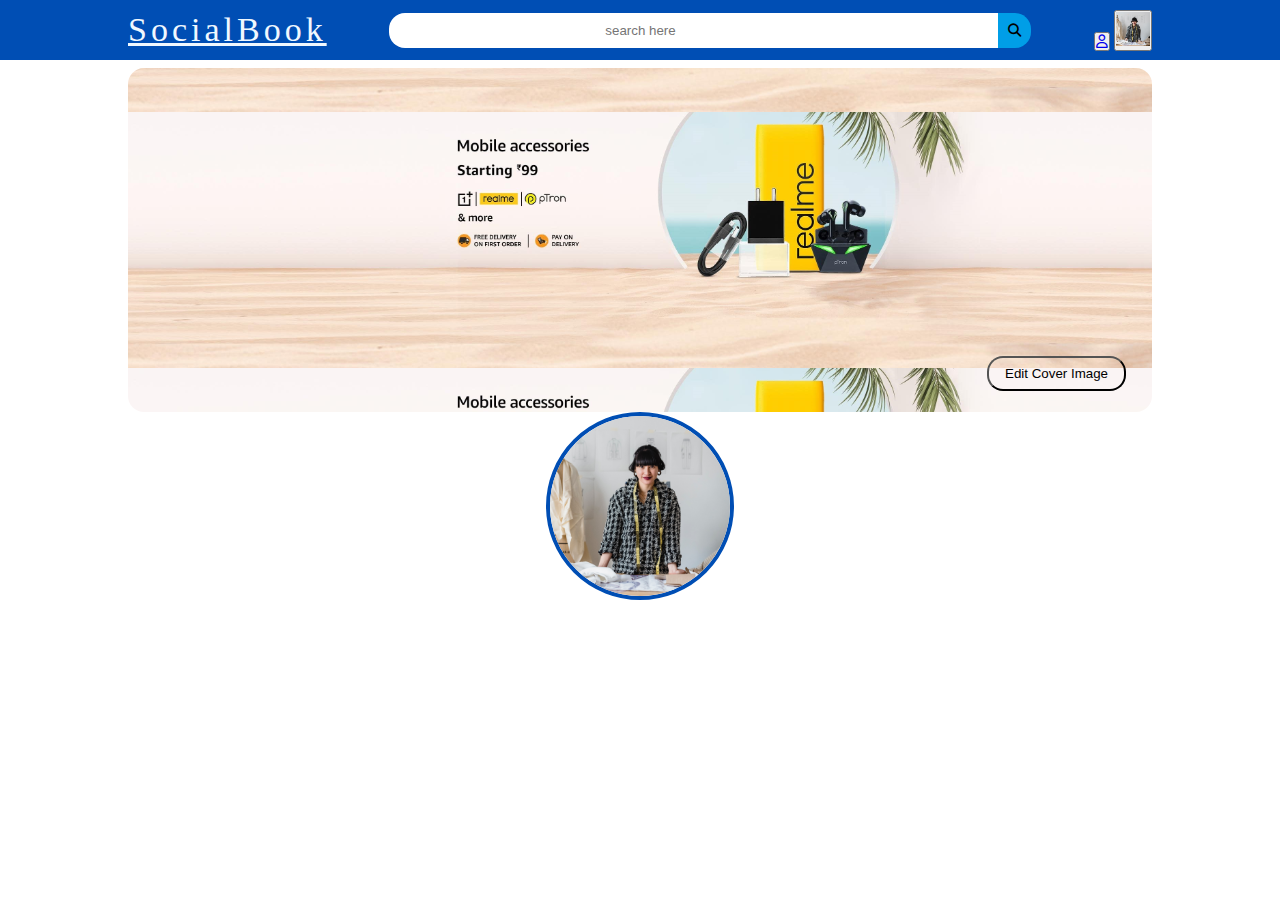
<file: profile.html>
<!DOCTYPE html>
<html lang="en">
<head>
    <meta charset="UTF-8">
    <meta name="viewport" content="width=device-width, initial-scale=1.0">
    <title>Profile</title>
    <!-- CSS-LINKS -->
    <link rel="stylesheet" href="./css/style.css">
    <link rel="stylesheet" href="./css/profile.css">
    <link rel="stylesheet" href="./css/responshive.css">

    <!-- CDN-LINKS -->
    <link rel="stylesheet" href="https://cdnjs.cloudflare.com/ajax/libs/font-awesome/6.5.2/css/all.min.css">
</head>
<body>
    <!-- HEADER-SECTION-START -->
    <header class="header-section">

        <nav class="navber-section">
            <div class="navber-1">
                <a href="./index.html" class="logo">SocialBook</a>
      
                <div class="search-box">
                    <input type="text" placeholder="search here"><button class="search-button"><i class="fa-solid fa-magnifying-glass" id="search-icon"></i></button>
                </div>
      
                <div class="user-and-profile">
                    <button class="user-button"><a href="./user.html" target="_blank"><i class="fa-regular fa-user" width="34px" id="user-icon"></i></a></button>
                    <button id="profile-button"><a href=""><img src="./public/images/profile-page/slider6.jpg" width="34px" id="profile-icon"></a></button>
                </div>
            </div>
        </nav>

    </header>
    <!-- HEADER-SECTION-END -->

    <!-- BODY-SECTION-START -->
    <section class="body-section">

        <div class="profile-section">

            <div class="profile-header">
                <a href=""><button class="cover-image-button">Edit Cover Image</button></a>
            </div>

            <div class="profile-body">
                <img src="./public/images/profile-page/slider6.jpg" width="188px" class="profile-image">
            </div>

        </div>

    </section>
    <!-- BODY-SECTION-END -->
</body>
</html>
</file>
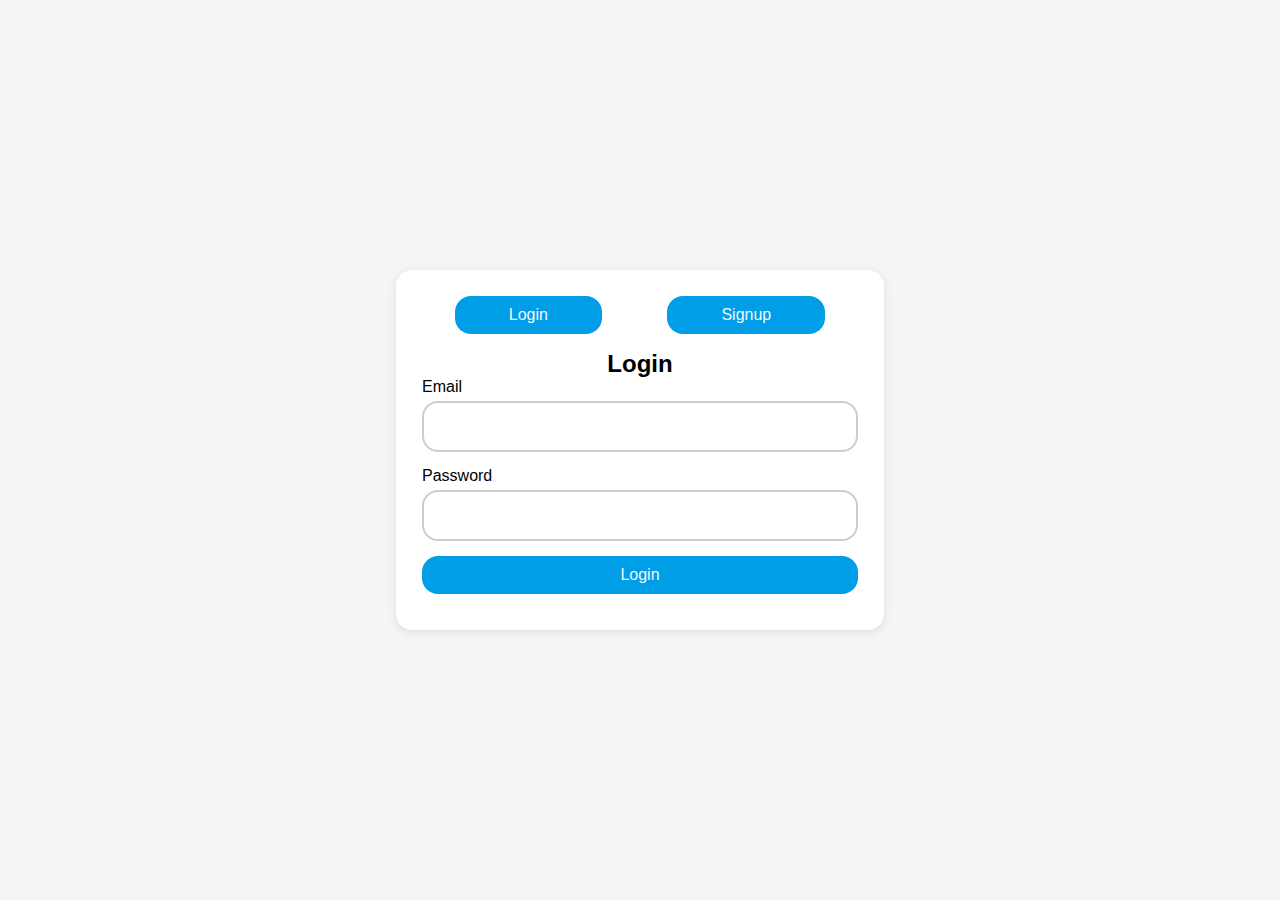
<file: user.html>
<!DOCTYPE html>
<html lang="en">
<head>
    <meta charset="UTF-8">
    <meta name="viewport" content="width=device-width, initial-scale=1.0">
    <title>User</title>

    <!-- CSS-LINKS -->
    <link rel="stylesheet" href="./css/user.css">
</head>
<body>
    <!-- FROM-SECTION-START -->
    <section class="from-section">
        <div class="form-container">
            <div class="form-toggle">
                <button id="login-toggle" onclick="showLogin()">Login</button>
                <button id="signup-toggle" onclick="showSignup()">Signup</button>
            </div>
            <form id="login-form" class="form">
                <h2>Login</h2>
                <div class="form-group">
                    <label for="login-email">Email</label>
                    <input type="email" id="login-email" required>
                </div>
                <div class="form-group">
                    <label for="login-password">Password</label>
                    <input type="password" id="login-password" required>
                </div>
                <button type="submit">Login</button>
                <div id="login-error" class="error"></div>
            </form>
            <form id="signup-form" class="form" style="display: none;">
                <h2>Signup</h2>
                <div class="form-group">
                    <label for="signup-name">Name</label>
                    <input type="text" id="signup-name" required>
                </div>
                <div class="form-group">
                    <label for="signup-email">Email</label>
                    <input type="email" id="signup-email" required>
                </div>
                <div class="form-group">
                    <label for="signup-password">Password</label>
                    <input type="password" id="signup-password" required>
                </div>
                <div class="form-group">
                    <label for="signup-confirm-password">Confirm Password</label>
                    <input type="password" id="signup-confirm-password" required>
                </div>
                <button type="submit">Signup</button>
                <div id="signup-error" class="error"></div>
            </form>
        </div>
    </section>
    <!-- FROM-SECTION-END -->

    <!-- JS-LINKS -->
    <script src="./js/user.js"></script>
</body>
</html>
</file>
<file: css/style.css>
/* ======== HEADER-SECTION-START ======== */

:root{
  --header-background-color: rgb(0,78,180);
  --fonts-border-icons-color: rgb(240,248,255);
  --body-color: rgb(245,245,245);
  --button-color: rgb(0, 158, 231);
  --hover-color: rgb(56,163,255);
  --border-color: rgb(0,78,180);
}

*{
  margin: 0px;
  padding: 0px;
  box-sizing: border-box;
}

.header-section{
  background-color: var(--header-background-color);
  position: fixed;
  top: 0;
  width: 100%;
}

/* ==== NAVBER-SECTION-START ==== */

.navber-section .navber-1{
  display: flex;
  justify-content: space-between;
  align-items: center;
  height: 60px;
  max-width: 80vw;
  margin: auto;
}

.navber-section .navber-1 .logo{
  font-size: 34px;
  color: aliceblue;
  letter-spacing: 4px;
}

.navber-section .navber-1 .search-box{
  display: flex;
}

.navber-section .navber-1 .search-box input{
  padding: 10px 216px 10px 216px;
  border-top-left-radius: 16px;
  border-bottom-left-radius: 16px;
  border: none;
}

.navber-section .navber-1 .search-box .search-button{
  padding: 10px 10px 10px 10px;
  border-top-right-radius: 16px;
  border-bottom-right-radius: 16px;
  border: none;
  background-color: var(--button-color);
}
</file>
<file: css/profile.css>
:root{
    --header-background-color: rgb(0,78,180);
    --fonts-border-icons-color: rgb(240,248,255);
    --body-color: rgb(245,245,245);
    --button-color: rgb(0, 158, 231);
    --hover-color: rgb(56,163,255);
    --border-color: rgb(0,78,180);
}

*{
    margin: 0;
    padding: 0;
    box-sizing: border-box;
}

.body-section{
  max-width: 80vw;
  margin: 68px auto;
}

.body-section .profile-section .profile-header{
  background-image: url(/public/images/profile-page/slider1.jpg);
  background-size: 100%;
  background-position: center;
  height: 344px;
  border-radius: 16px;
}

.body-section .profile-section .profile-header a{
  text-decoration: none;
}

.body-section .profile-section .profile-header .cover-image-button{
  float: right;
  margin: 288px 26px 0 0;
  padding: 8px 16px 8px 16px;
  border-radius: 16px;
  background: transparent;
  cursor: pointer;
}

.body-section .profile-section .profile-header .cover-image-button:hover{
  background-color: var(--hover-color);
  transition: all 0.8s;
}

.body-section .profile-section .profile-body{
  background-color: white;
  height: 288px;
  border-radius: 16px;
}

.body-section .profile-section .profile-body .profile-image{
  display: block;
  margin: auto;
  border-radius: 50%;
  border: 4px solid var(--border-color);
}
</file>
<file: css/responshive.css>
/* ======== HEADER-SECTION-START ======== */

@media screen and (max-width: 1634px){
    .navber-section nav{
        max-width: 95vw;
    }
}

@media screen and (max-width: 1254px){
    .navber-section nav .meddle .search-box input{
        padding: 8px 88px 8px 88px;
    }
}

@media screen and (max-width: 954px){
    .navber-section nav .meddle .search-box input{
        padding: 8px 34px 8px 34px;
    }

    .navber-section nav .right-side{
        gap: 34px;
    }
}

@media screen and (max-width: 754px){
    .navber-section nav .left-side .logo h1{
        font-size: 26px;
    }
    .navber-section nav .meddle .search-box input{
        display: none;
    }

    .navber-section nav .meddle .search-box .search-button{
        border-top-left-radius: 16px;
        border-bottom-left-radius: 16px;
        margin: 0 0 0 254px;
    }

    .navber-section nav .right-side{
        gap: 16px;
    }
}

@media screen and (max-width: 716px){
    .navber-section nav .meddle .search-box .search-button{
        margin: 0 0 0 248px;
    }
}

@media screen and (max-width: 696px){
    .navber-section nav .meddle .search-box .search-button{
        margin: 0 0 0 226px;
    }
}

@media screen and (max-width: 680px){
    .navber-section nav .meddle .search-box .search-button{
        margin: 0 0 0 188px;
    }
}

@media screen and (max-width: 640px){
    .navber-section nav .meddle .search-box .search-button{
        margin: 0 0 0 154px;
    }
}
</file>
<file: css/user.css>
:root{
    --header-background-color: rgb(0,78,180);
    --fonts-border-icons-color: rgb(240,248,255);
    --body-color: rgb(245,245,245);
    --button-color: rgb(0, 158, 231);
    --hover-color: rgb(56,163,255);
    --border-color: rgb(0,78,180);
}

* {
    margin: 0;
    padding: 0;
    box-sizing: border-box;
}

body {
    font-family: Arial, sans-serif;
    display: flex;
    justify-content: center;
    align-items: center;
    height: 100vh;
    background-color: var(--body-color);
}

.form-container {
    background-color: white;
    padding: 26px;
    border-radius: 16px;
    box-shadow: 0 2px 10px rgba(0, 0, 0, 0.1);
    width: 488px;
    text-align: center;
}

.form-container .text{
    font-size: 26px;
    margin: 0 0 16px 0;
    letter-spacing: 2px;
    color: rgb(63, 216, 255);
}

.form-toggle {
    display: flex;
    justify-content: space-around;
    margin-bottom: 16px;
}

.form-toggle button {
    background-color: var(--button-color);
    color: aliceblue;
    padding: 10px 54px;
    border: none;
    border-radius: 16px;
    cursor: pointer;
    transition: background-color 0.4s ease;
}

.form-toggle button:hover {
    background-color: var(--hover-color);
}

.form-toggle #login-toggle{
    font-size: 16px;
}

.form-toggle #signup-toggle{
    font-size: 16px;
}

.form {
    display: none;
}

.form.active {
    display: block;
}

.form-group {
    margin-bottom: 15px;
    text-align: left;
}

#form-group{
    display: flex;
    justify-content: space-between;
}

.form-group label {
    display: block;
    margin-bottom: 5px;
}

.form-group input {
    width: 100%;
    padding: 16px;
    border: 2px solid #ccc;
    border-radius: 16px;
    transition: border-color 0.4s ease;
}

.form-group input:focus {
    border-color: var(--border-color);
}

button[type="submit"] {
    width: 100%;
    padding: 10px;
    border: none;
    border-radius: 16px;
    background-color: var(--button-color);
    color: aliceblue;
    font-size: 1em;
    cursor: pointer;
    transition: background-color 0.4s ease;
}

button[type="submit"]:hover {
    background-color: var(--hover-color);
}

.error {
    color: red;
    margin-top: 10px;
}
</file>
